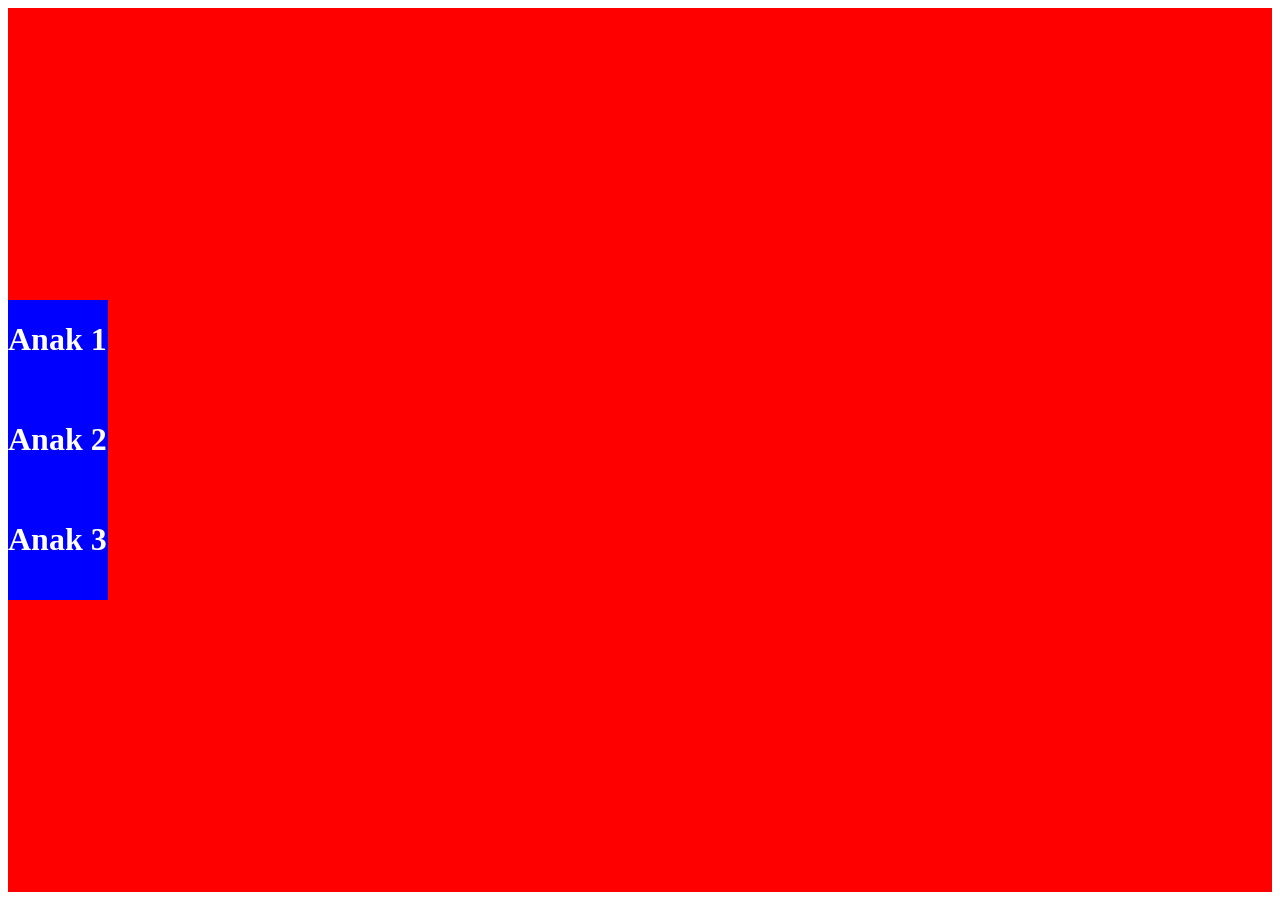
<file: full_tugas_pak_qibar/pertama/latihan/box_1.html>
<html>

<head>
    <title>Box 1 , Flexxxinggg</title>
    <link rel="stylesheet" href="box_1.css">
</head>

<body>
    <!-- Bapak -->
    <!-- Anak -->
    <!-- Setiap Anak ada didalam Bapak -->

    <!-- > tanda panah -->

    <!-- .bapak + Tab -->
    <!-- <div class="bapak"></div> -->

    <!-- .bapak>.anak*3 + Tab -->
    <!-- <div class="bapak">
        <div class="anak"></div>
        <div class="anak"></div>
        <div class="anak"></div>
     </div> -->

    <!-- .bapak>.anak*3>h1 + Tab -->
    <div class="bapak">
        <div class="anak">
            <h1>Anak 1</h1>
        </div>

        <div class="anak">
            <h1>Anak 2</h1>
        </div>

        <div class="anak">
            <h1>Anak 3</h1>
        </div>
    </div>
</body>

</html>
</file>
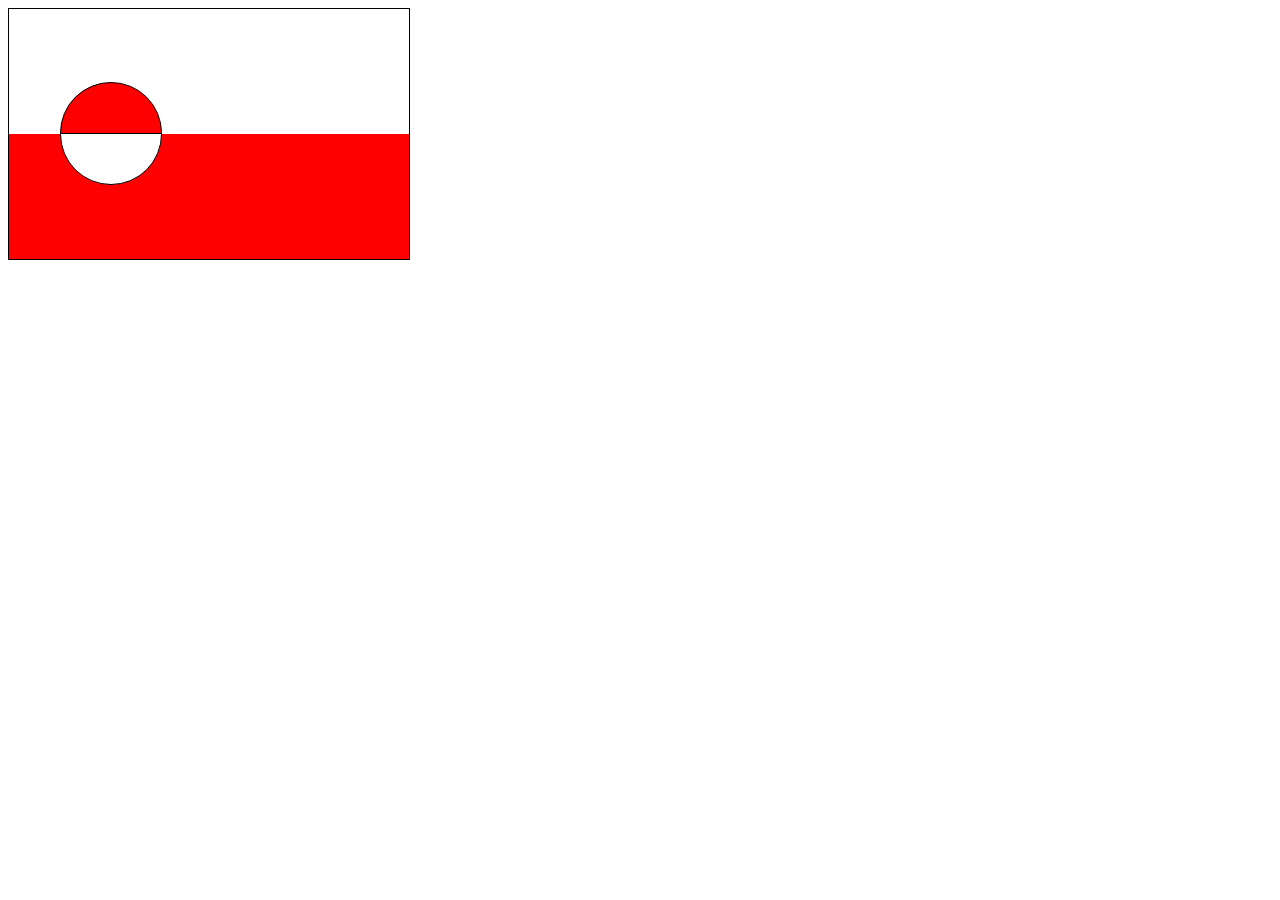
<file: full_tugas_pak_qibar/pertama/latihan/box_3.html>
<html>

<head>
    <title>Positioning</title>
    <link rel="stylesheet" href="box_3.css">
</head>

<body>

    <!-- static = -->
    <!-- relative =  bapaknya relative terhadap posisi normalnya  -->
    <!-- fixed = posisi tetap -->
    <!-- absolute =  posisi bebas-->
    <!-- sticky = lengket -->

    <div class="flag">
        <div class="back_atas"></div>
        <div class="back_bawah"></div>
        <div class="circle_atas"></div>
        <div class="circle_bawah"></div>
    </div>

</body>

</html>
</file>
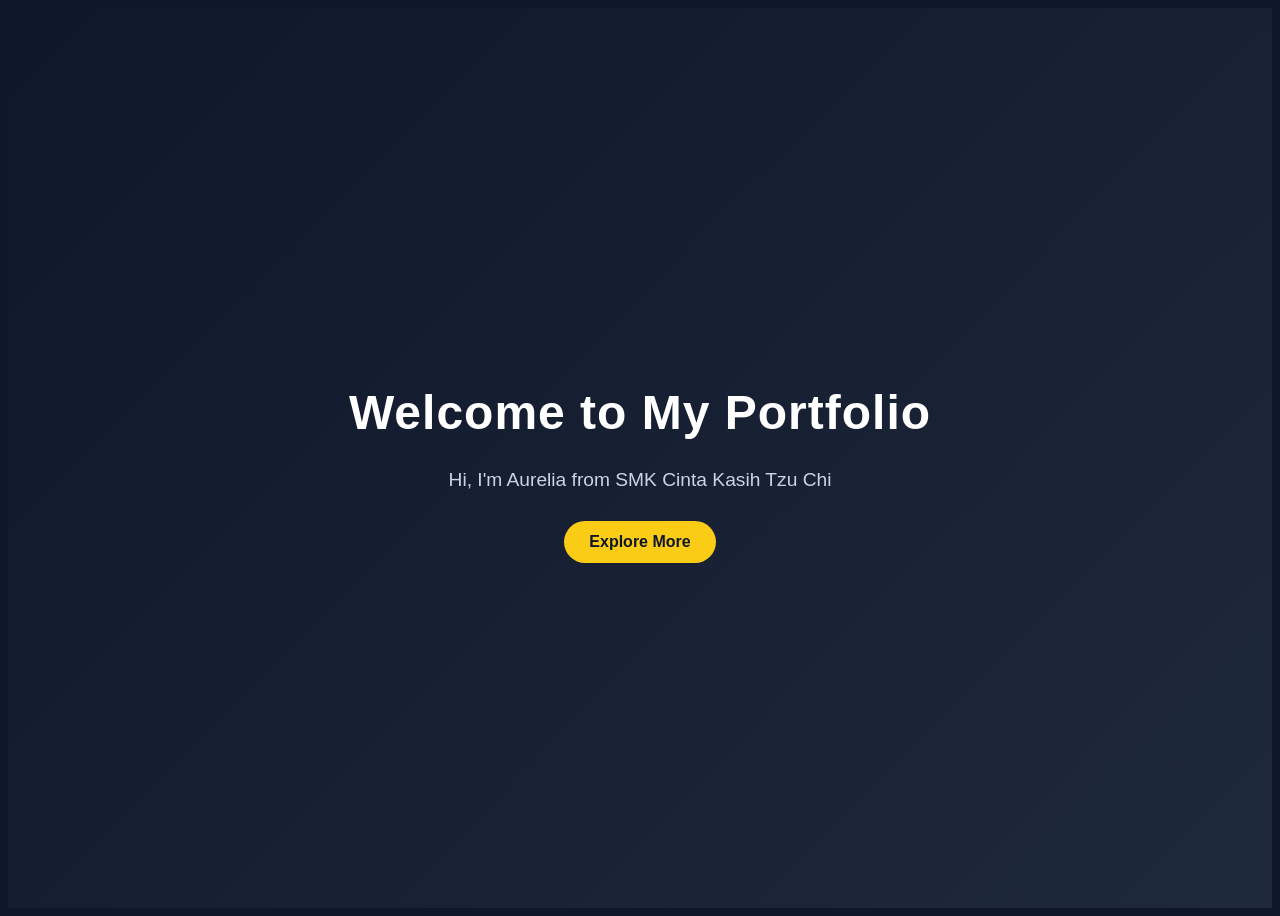
<file: full_tugas_pak_qibar/pertama/latihan/box_4.html>
<html>

<head>
    <title>My Portofolio</title>
    <link rel="stylesheet" href="box_4.css">
</head>

<!-- rapihin code -->
<!-- ctrl + a + k + f -->

<body>
    <!-- header -->
    <!-- buatlah desain header dengan refrensi dari -->
    <!-- behance / dribble / awwwards -->
    <!-- <h1>Welcome to My Portofolio</h1> -->


    <header>
        <h1>Welcome to My Portfolio</h1>
        <p>Hi, I'm Aurelia from SMK Cinta Kasih Tzu Chi</p>
        <button class="btn">Explore More</button>
    </header>


    <section>
        <!-- section -->

        <div id="profile">
            <!-- profile -->
        </div>

        <article>
            <!-- article -->
        </article>
    </section>

    <footer>
        <!-- footer -->
    </footer>

</body>

</html>
</file>
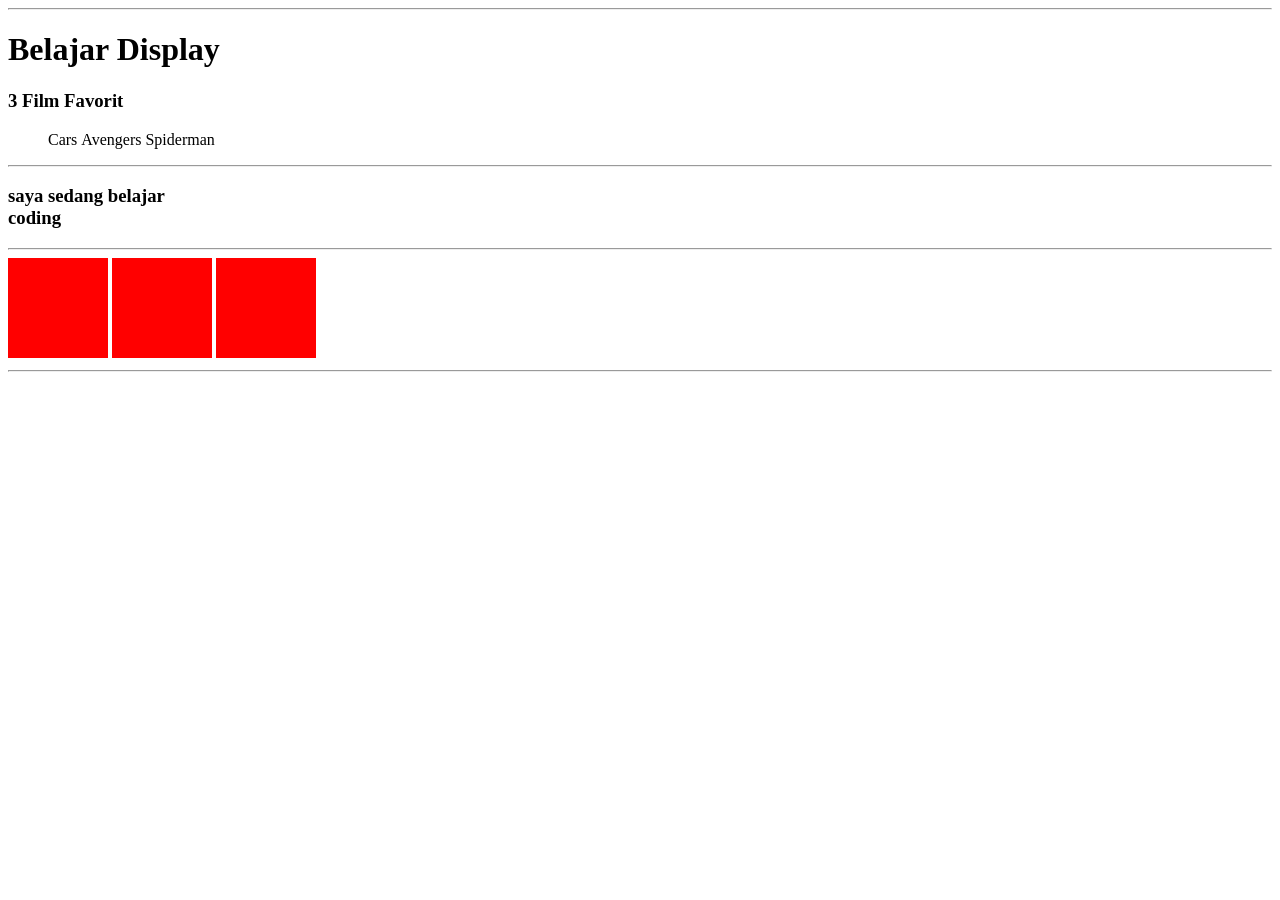
<file: full_tugas_pak_qibar/pertama/latihan/pertama.html>
<html>

<head>
    <title>UI Basic 1</title>

    <style>
        li {
            display: inline;
        }

        span {
            display: block;
        }

        .anak {
            display: inline-block;
            width: 100px;
            height: 100px;
            background-color: red;
        }
    </style>

</head>
<hr>
<!-- Display -->

<!-- Hanya berlaku tulisan -->
<!-- 1. inline -->
<!-- 2. block -->

<!-- + Frame / Div -->
<!-- 3. inline-block -->

<h1>Belajar Display</h1>
<h3>3 Film Favorit</h3>

<ol>
    <li>Cars</li>
    <li>Avengers</li>
    <li>Spiderman</li>
</ol>

<!-- alt + panah = untuk memindahkan baris sekaligus -->
<hr>
<h3>saya sedang belajar <span>coding</span></h3>

<!-- Alt + shift + panah = untuk cepet copy -->
<!-- Control + Alt + panah = biar bisa menulis sekaligus -->
<hr>
<div class="anak"></div>
<div class="anak"></div>
<div class="anak"></div>


<hr>
<!-- Masing masing tag mempunyai identitas -->
<!--ditambahkan di open tag -->

<!-- Class = menandai banyak tag -->
<!-- didalam css menggunakan simbol . -->

<!-- Id = menandai satu tag -->
<!-- didalam css menggunakan simbol # -->

</body>

</html>
</file>
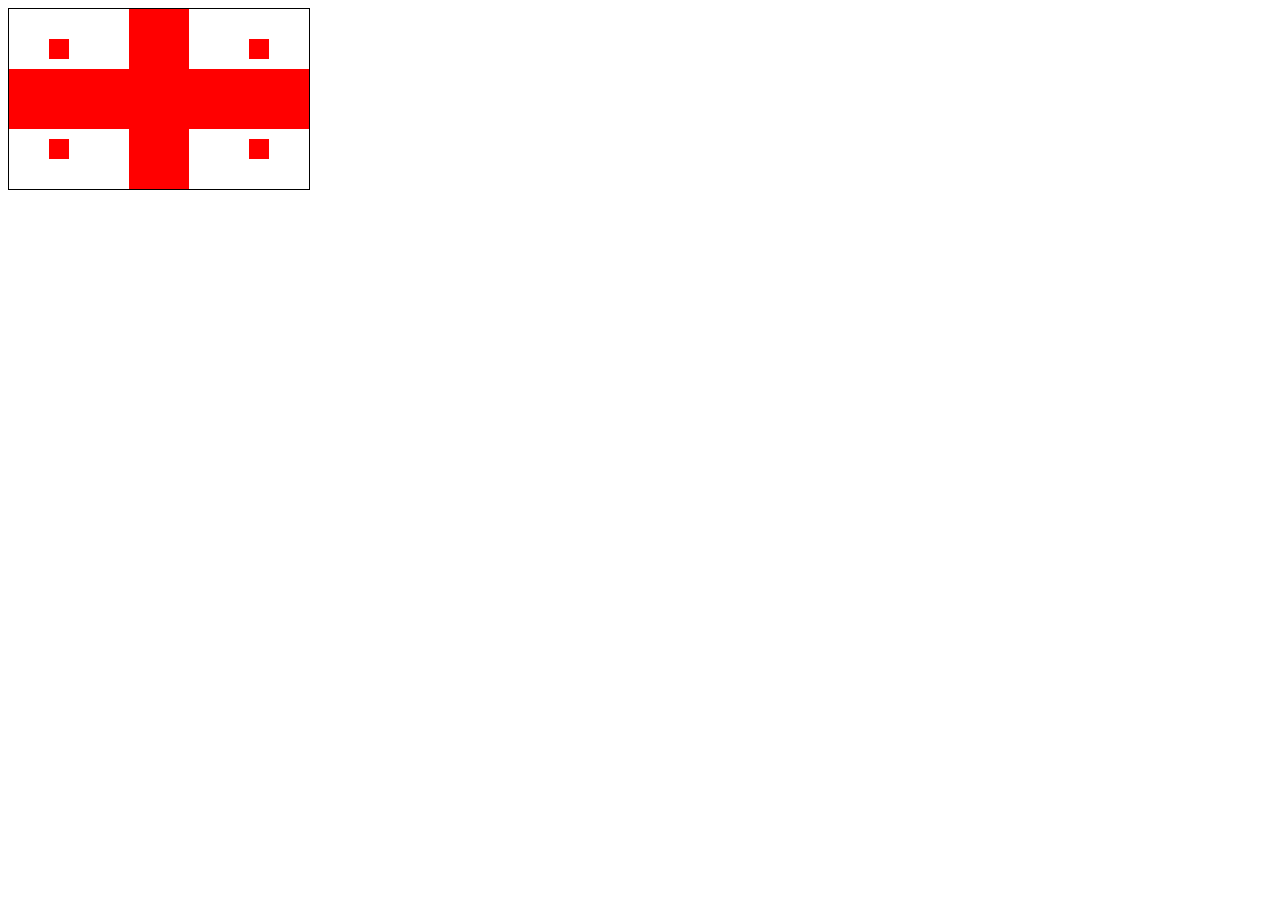
<file: full_tugas_pak_qibar/pertama/tugasBendera/georgia.html>
<html>

<head>
  <title>Bendera Georgia</title>
  <link rel="stylesheet" href="georgia.css">
</head>

<body>
  <div class="kakek">
    <div class="bapak besar"></div>
    <div class="bapak besar2"></div>

    <div class="anak kecil tl"></div>
    <div class="anak kecil tr"></div>
    <div class="anak kecil bl"></div>
    <div class="anak kecil br"></div>
  </div>
</body>

</html>
</file>
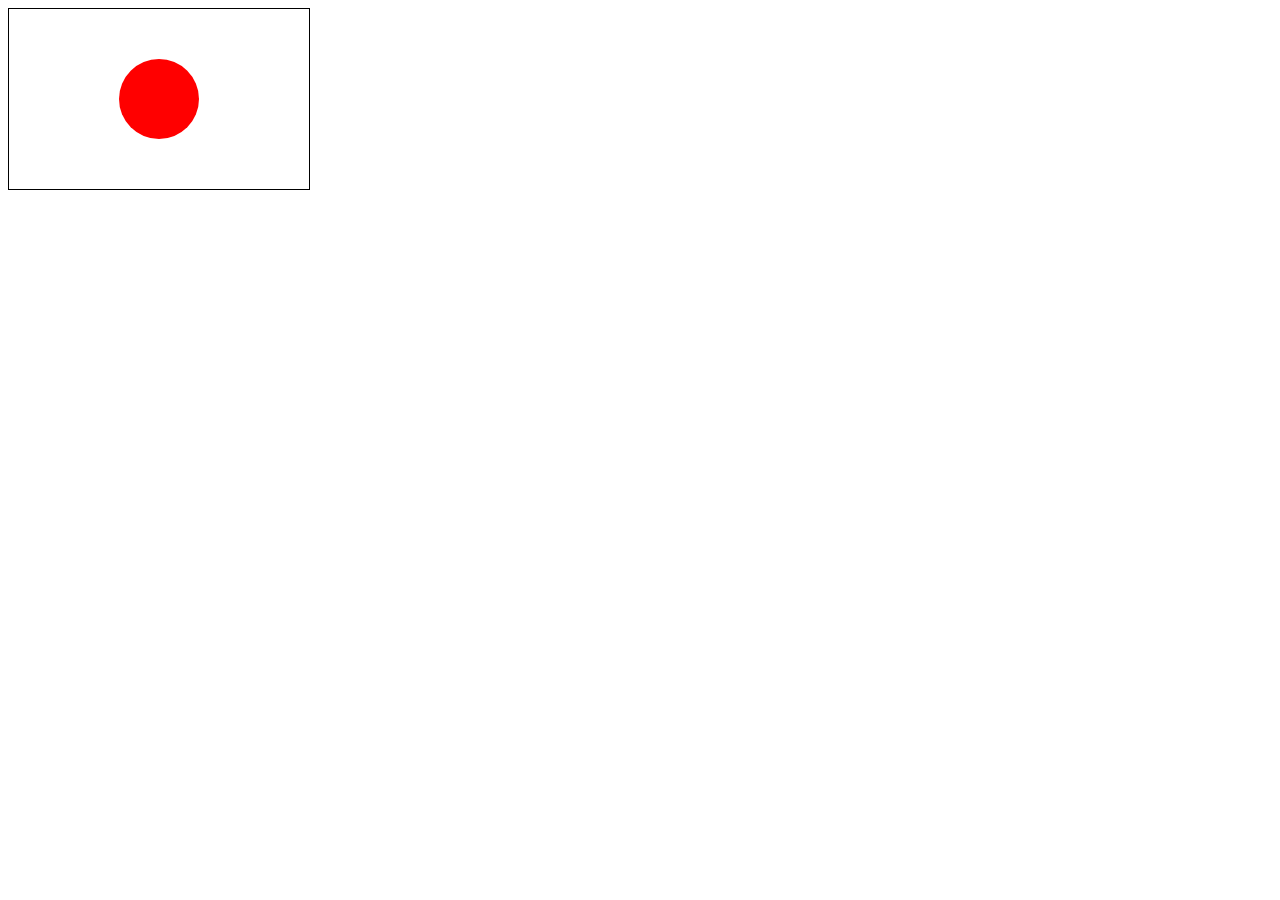
<file: full_tugas_pak_qibar/pertama/tugasBendera/jepang.html>
<html>

<head>
  <title>Bendera Jepang</title>
  <link rel="stylesheet" href="jepang.css">
</head>

<body>
  <div class="bendera">
    <div class="lingkaran"></div>
  </div>
</body>

</html>
</file>
<file: full_tugas_pak_qibar/pertama/latihan/box_1.css>
/* flex terbagi menjadi 2 */
/* Column dan Row */

/* row horizoltal */
/* column vertikal */
/* Mengatur alur menggunakan flex-direction */

.bapak{
    width: 100%;
    height: 100%;
    background-color: red;
    display: flex; /* arahnya menjadi row jika tidak akan menjadi column */
    color: white; /* warna teks */
    flex-direction: column; /* mengatur arah alur menjadi column */
    justify-content: center; /* mengatur posisi tengah secara vertikal */
}

.anak{
    width: 100px;
    height: 100px;
    background-color: blue;
    display: flex; /* menggunakan flexbox */
    /* margin: auto; untuk mengatur posisi tengah */
}
</file>
<file: full_tugas_pak_qibar/pertama/latihan/box_3.css>
.flag{
    width: 400px;
    height: 250px;
    background-color: black;
    display: flex; /* anaknya berjejer/masuk semua */
    border: 1px solid;
    flex-direction: column; /* atas bawah */
}

/* px= tidak terlalu besar/lebar */
/* absolute(mutlak) bisa melawan */
/* menggunakan idealis = pemberontak */
/* atas-bawah = column */
/* kiri-kanan = row */


.back_atas{
    background-color: white;
    height: 50%;
    width: 100%;
}

.back_bawah{
    background-color: red;
    height: 50%;
    width: 100%;
}

.circle_atas{
    background-color: red;
    height: 50px;
    width: 100px;
    border: 1px solid;
    position: absolute;
    left: 60;
    top: 82;
    border-radius: 25px;
    border-radius: 100px 100px 0px 0px;
}

.circle_bawah{
    background-color: white;
    height: 50px;
    width: 100px;
    border: 1px solid;
    position: absolute;
    left: 60;
    top: 133;
    border-radius: 0px 0px 100px 100px;
}
</file>
<file: full_tugas_pak_qibar/pertama/latihan/box_4.css>
body {
      font-family: 'Poppins', sans-serif;
      background-color: #0f172a; 
      color: white;
    }


    header {
      display: flex;
      flex-direction: column;
      justify-content: center;
      align-items: center;
      height: 100vh; 
      text-align: center;
      background: linear-gradient(135deg, #0f172a, #1e293b);
      background-size: cover;
      background-position: center;
    }

    header h1 {
      font-size: 3rem;
      letter-spacing: 1px;
      margin-bottom: 10px;
    }

    header p {
      font-size: 1.2rem;
      color: #cbd5e1;
      margin-bottom: 30px;
    }

    .btn {
      background-color: #facc15;
      color: #0f172a;
      border: none;
      padding: 12px 25px;
      border-radius: 30px;
      cursor: pointer;
      font-weight: bold;
      font-size: 1rem;
      transition: 0.3s;
    }

    .btn:hover {
      background-color: #fde047;
      transform: translateY(-2px);
    }
</file>
<file: full_tugas_pak_qibar/pertama/tugasBendera/georgia.css>
.kakek {
  width: 300px;
  height: 180px;
  background: white;
  position: relative;
  border: 1px solid black;
}

.bapak.besar {
  position: absolute;
  background: red;
  width: 60px;
  height: 180px;
  left: 120px;
  top: 0;
}
.bapak.besar2 {
  position: absolute;
  background: red;
  width: 300px;
  height: 60px;
  top: 60px;
  left: 0;
}

.anak.kecil {
  position: absolute;
  background: red;
  width: 20px;
  height: 20px;
}
.tl { top: 30px; left: 40px; }
.tr { top: 30px; right: 40px; }
.bl { bottom: 30px; left: 40px; }
.br { bottom: 30px; right: 40px; }
</file>
<file: full_tugas_pak_qibar/pertama/tugasBendera/jepang.css>
.bendera {
  width: 300px;
  height: 180px;
  background: white;
  border: 1px solid black;
  position: relative;
}

.lingkaran {
  width: 80px;
  height: 80px;
  background: red;
  border-radius: 50%;
  position: absolute;
  top: 50px;
  left: 110px;
}
</file>
